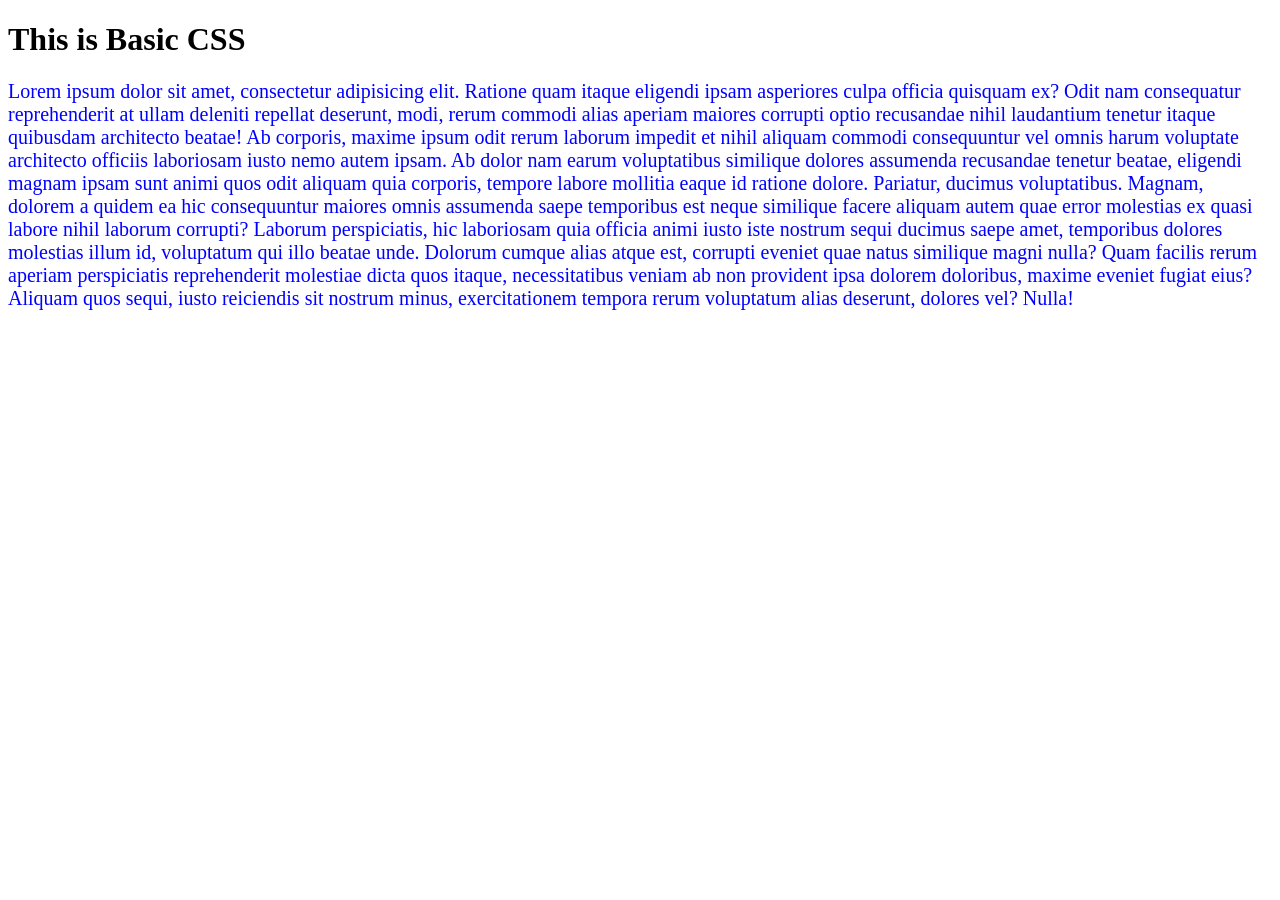
<file: index.html>
<!DOCTYPE html>
<html lang="en">

<head>
    <meta charset="UTF-8">
    <meta name="viewport" content="width=device-width, initial-scale=1.0">
    <title>Basic CSS</title>
</head>

<body>
    <h1>This is Basic CSS</h1>
    <p style="color: blue; font-size: 20px;">Lorem ipsum dolor sit amet, consectetur adipisicing elit. Ratione quam itaque eligendi ipsam asperiores culpa
        officia quisquam ex? Odit nam consequatur reprehenderit at ullam deleniti repellat deserunt, modi, rerum commodi
        alias aperiam maiores corrupti optio recusandae nihil laudantium tenetur itaque quibusdam architecto beatae! Ab
        corporis, maxime ipsum odit rerum laborum impedit et nihil aliquam commodi consequuntur vel omnis harum
        voluptate architecto officiis laboriosam iusto nemo autem ipsam. Ab dolor nam earum voluptatibus similique
        dolores assumenda recusandae tenetur beatae, eligendi magnam ipsam sunt animi quos odit aliquam quia corporis,
        tempore labore mollitia eaque id ratione dolore. Pariatur, ducimus voluptatibus. Magnam, dolorem a quidem ea hic
        consequuntur maiores omnis assumenda saepe temporibus est neque similique facere aliquam autem quae error
        molestias ex quasi labore nihil laborum corrupti? Laborum perspiciatis, hic laboriosam quia officia animi iusto
        iste nostrum sequi ducimus saepe amet, temporibus dolores molestias illum id, voluptatum qui illo beatae unde.
        Dolorum cumque alias atque est, corrupti eveniet quae natus similique magni nulla? Quam facilis rerum aperiam
        perspiciatis reprehenderit molestiae dicta quos itaque, necessitatibus veniam ab non provident ipsa dolorem
        doloribus, maxime eveniet fugiat eius? Aliquam quos sequi, iusto reiciendis sit nostrum minus, exercitationem
        tempora rerum voluptatum alias deserunt, dolores vel? Nulla!
    </p>
</body>

</html>
</file>
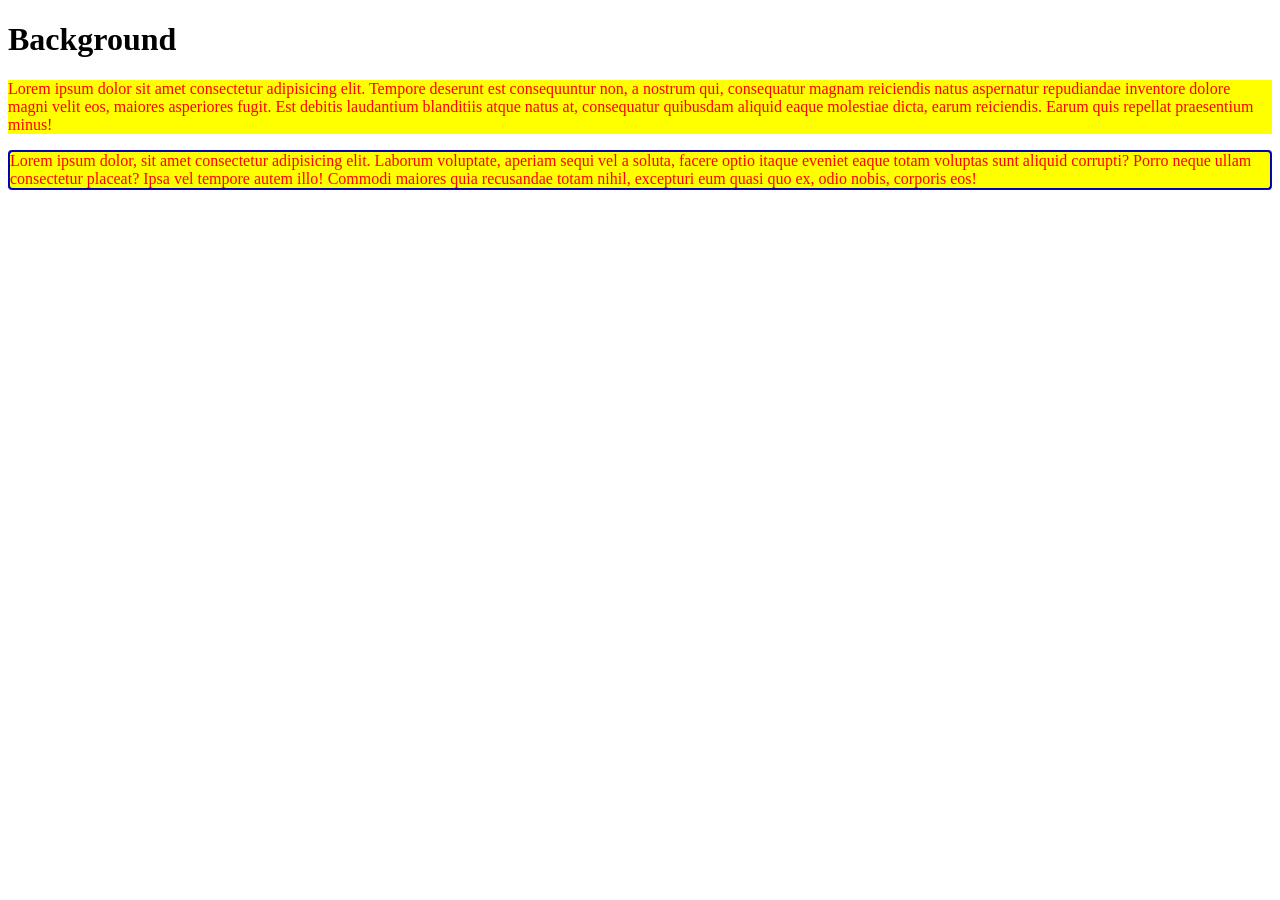
<file: background.html>
<!DOCTYPE html>
<html lang="en">

<head>
    <meta charset="UTF-8">
    <meta name="viewport" content="width=device-width, initial-scale=1.0">
    <title>Background</title>
    <style>
        p {
            background-color: yellow;
            color: red;
        }
        .bdr{
            border: 2px solid;
            border-color: blue;
            border-radius: 4px;
            border-style: groove;
        }
    </style>
</head>

<body>
    <h1>Background</h1>
    <p>Lorem ipsum dolor sit amet consectetur adipisicing elit. Tempore deserunt est consequuntur non, a nostrum qui,
        consequatur magnam reiciendis natus aspernatur repudiandae inventore dolore magni velit eos, maiores asperiores
        fugit. Est debitis laudantium blanditiis atque natus at, consequatur quibusdam aliquid eaque molestiae dicta,
        earum reiciendis. Earum quis repellat praesentium minus!
    </p>
    <p class="bdr">Lorem ipsum dolor, sit amet consectetur adipisicing elit. Laborum voluptate, aperiam sequi vel a soluta, facere
        optio itaque eveniet eaque totam voluptas sunt aliquid corrupti? Porro neque ullam consectetur placeat? Ipsa vel
        tempore autem illo! Commodi maiores quia recusandae totam nihil, excepturi eum quasi quo ex, odio nobis,
        corporis eos!
    </p>
</body>

</html>
</file>
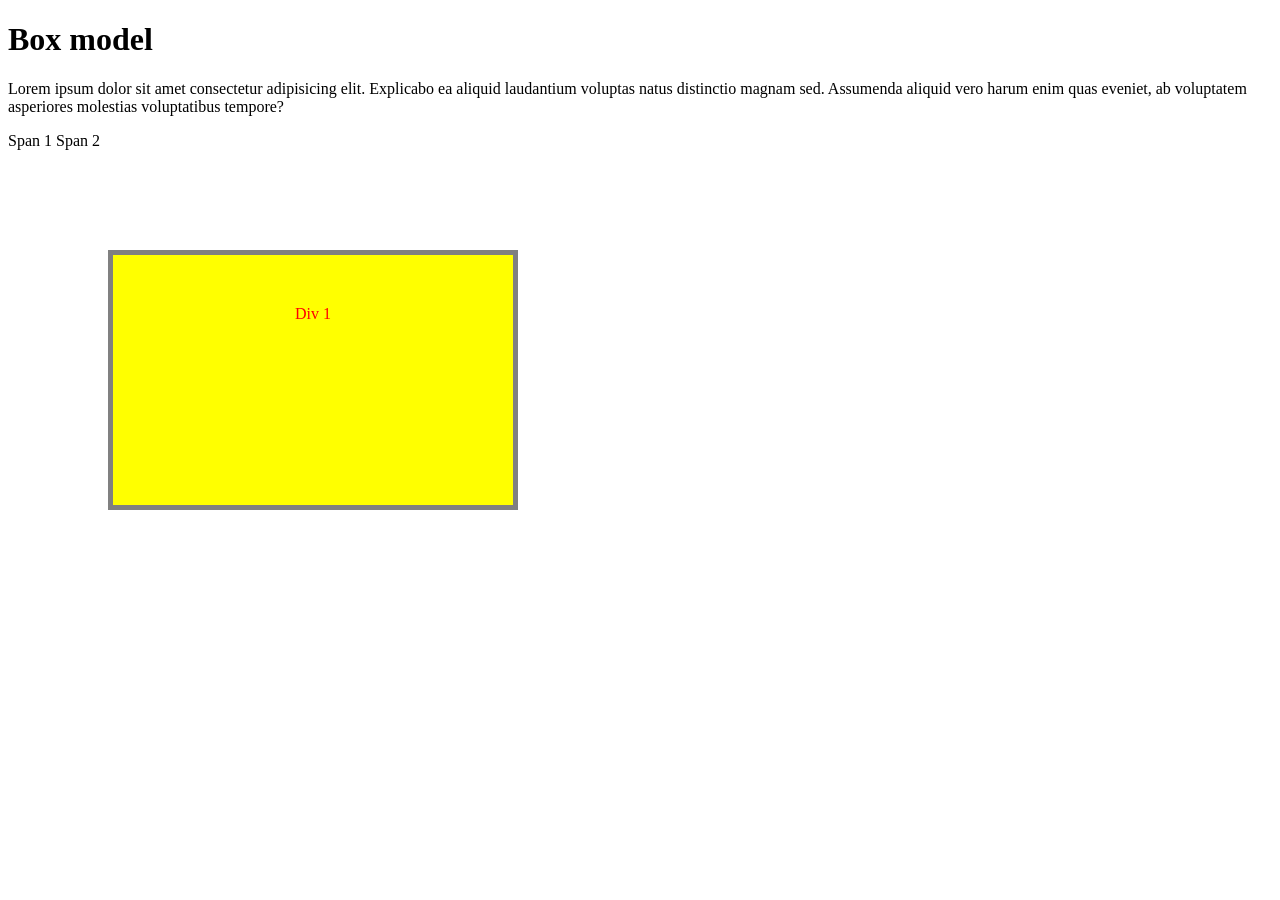
<file: box_model.html>
<!DOCTYPE html>
<html lang="en">

<head>
    <meta charset="UTF-8">
    <meta name="viewport" content="width=device-width, initial-scale=1.0">
    <title>Box model</title>
    <style>
         .box {
             width: 300px;
             height: 150px;
             padding: 50px 50px;
             border: 5px solid gray;
             margin: 100px;
             background-color: yellow;
             text-align: center;
             color: red;
             }

    </style>
</head>

<body>
    <h1>Box model</h1>
    <p>Lorem ipsum dolor sit amet consectetur adipisicing elit. Explicabo ea aliquid laudantium voluptas natus
        distinctio magnam sed. Assumenda aliquid vero harum enim quas eveniet, ab voluptatem asperiores molestias
        voluptatibus tempore?
    </p>
    <span>Span 1</span>
    <span>Span 2</span>
    <div class="box">Div 1</div>
</body>

</html>
</file>
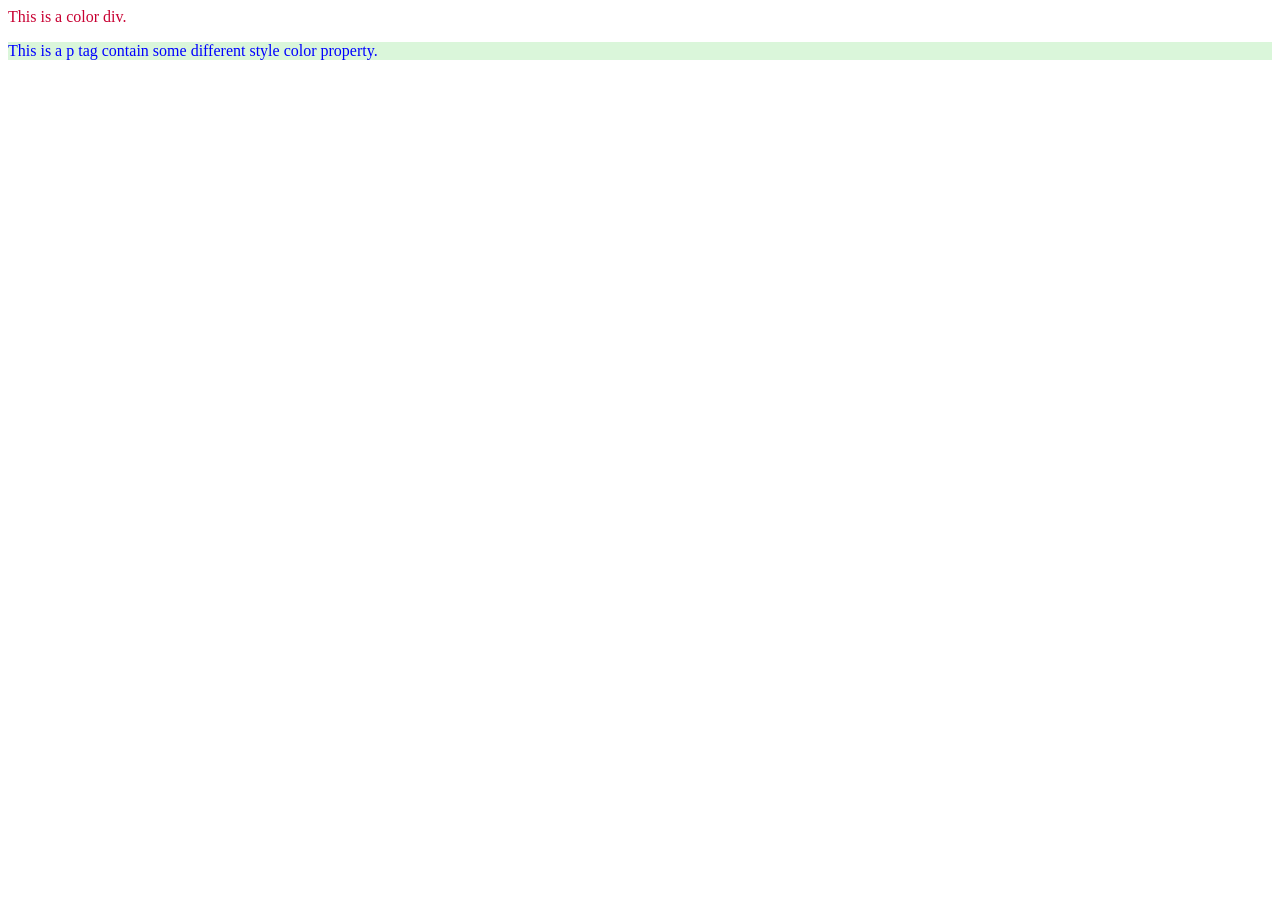
<file: colors.html>
<!DOCTYPE html>
<html lang="en">
<head>
    <meta charset="UTF-8">
    <meta name="viewport" content="width=device-width, initial-scale=1.0">
    <title>Types of color</title>
    <style>
div{
    color: rgb(200, 0, 50);
}
p{
    background-color: hsla(120, 60%, 70%, 0.3); 
    color: hsl(240, 100%, 50%);
}
    </style>
</head>
<body>
    <div>
        This is a color div.
    </div>
    <p>This is a p tag contain some different style color property.</p>
</body>
</html>
</file>
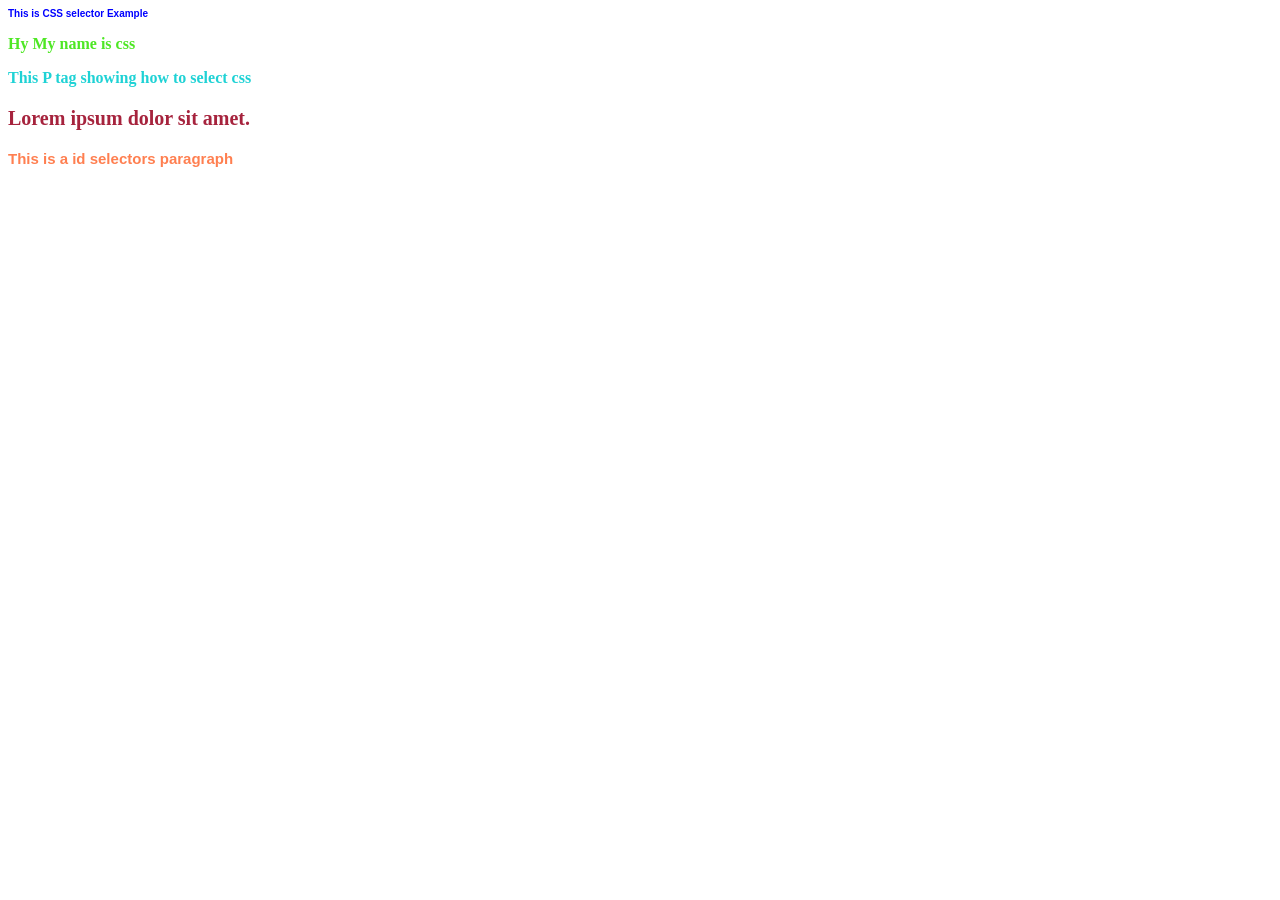
<file: css_selectors.html>
<!DOCTYPE html>
<html lang="en">
<head>
    <meta charset="UTF-8">
    <meta name="viewport" content="width=device-width, initial-scale=1.0">
    <title>Css Selectors</title>
    <link rel="stylesheet" href="selector.css">
</head>
<body>
    <h1>This is CSS selector Example</h1>
    <p>Hy My name is css</p>
    <div>
        <p>This P tag showing how to select css</p>
    </div>
    <p class="g1">Lorem ipsum dolor sit amet.</p>
    <h2 id="p1">This is a id selectors paragraph</h2>
</body>
</html>
</file>
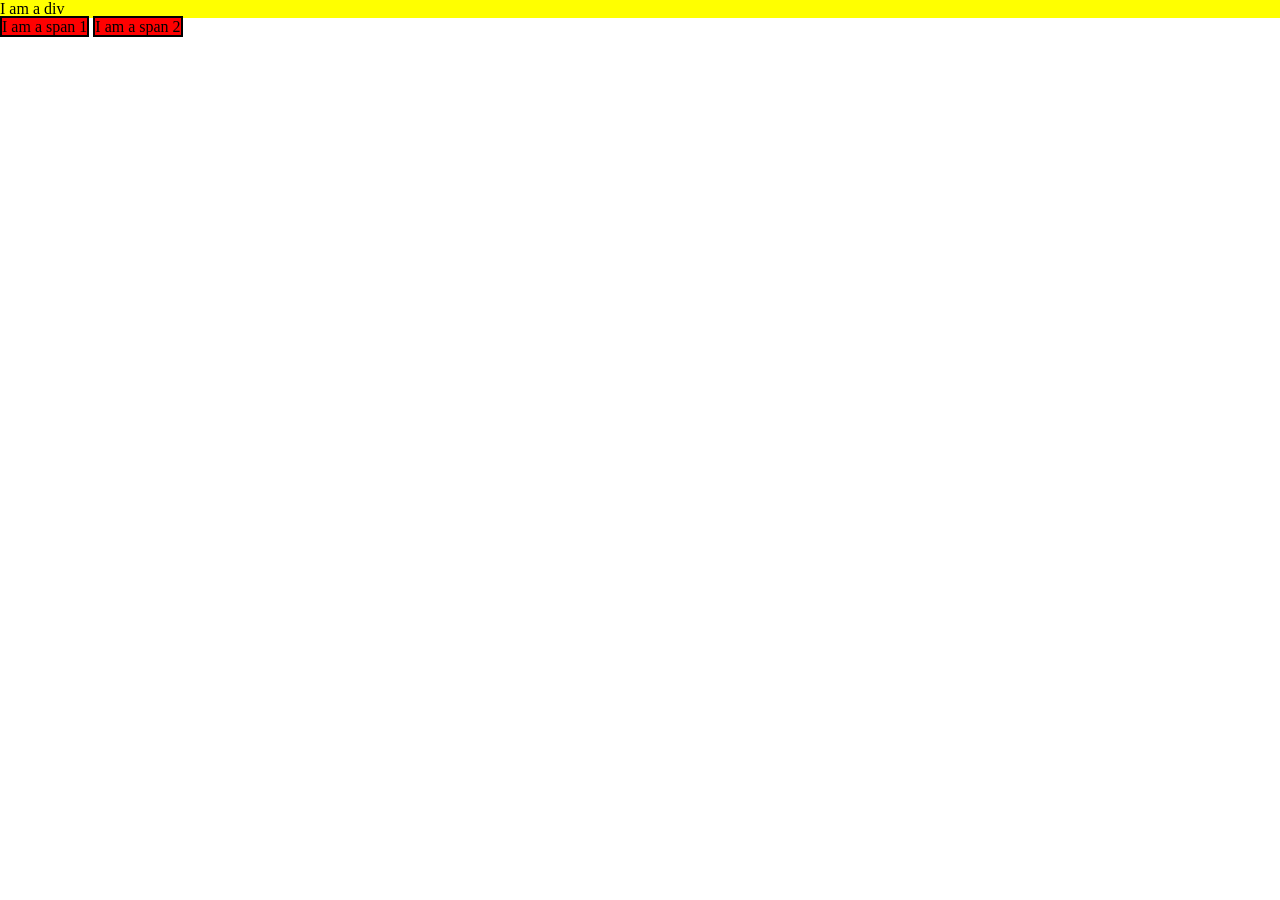
<file: display.html>
<!DOCTYPE html>
<html lang="en">
<head>
    <meta charset="UTF-8">
    <meta name="viewport" content="width=device-width, initial-scale=1.0">
    <title>Display Property</title>
    <style>
        *{
            margin: 0;
            padding: 0;
        }
        div{
            background-color: yellow;
        }
        span{
            background-color: red;
            border: 2px solid black;
        }
    </style>
</head>
<body>
    <div>I am a div</div>
    <span>I am a span 1</span>
    <span>I am a span 2</span>
</body>
</html>
</file>
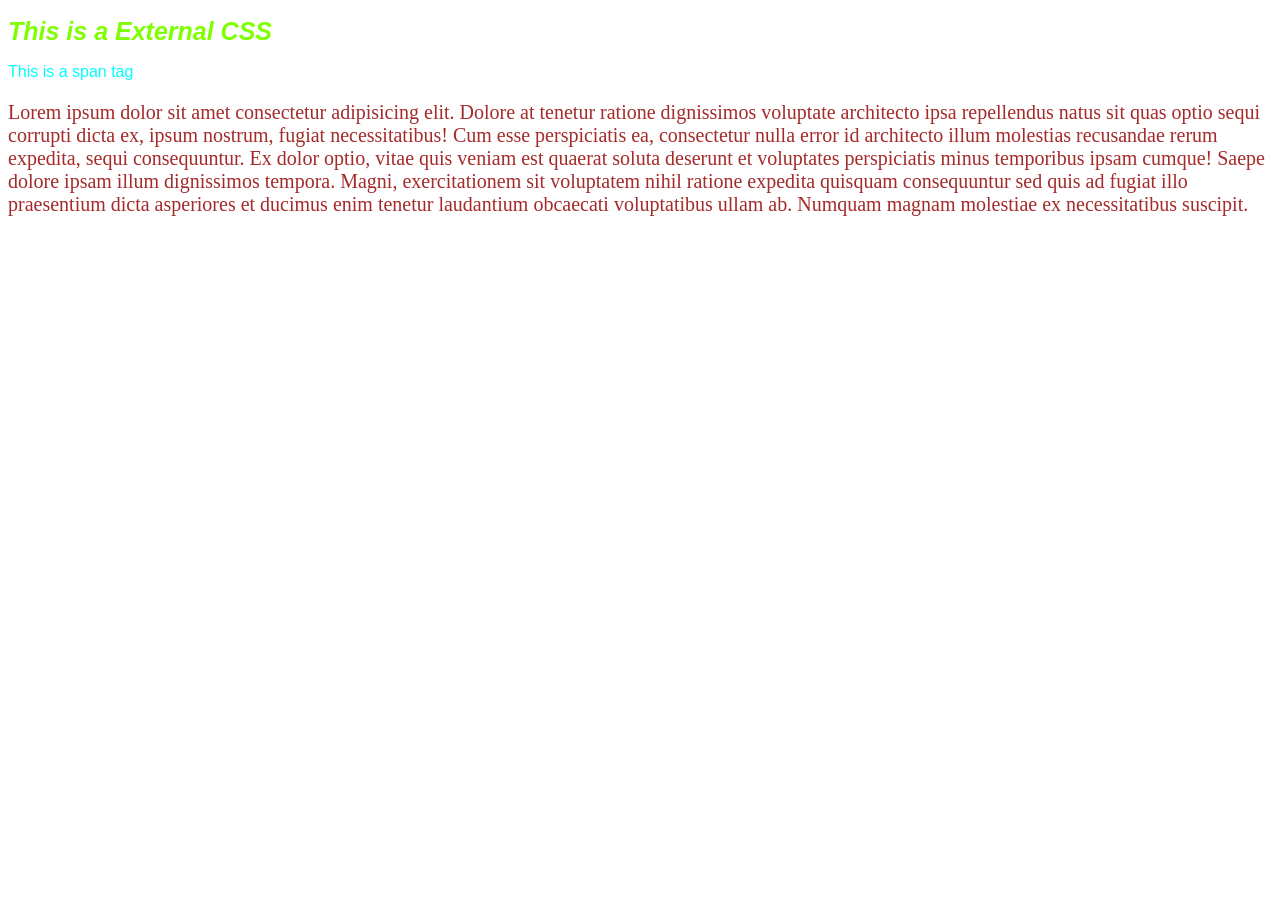
<file: External_css.html>
<!DOCTYPE html>
<html lang="en">

<head>
    <meta charset="UTF-8">
    <meta name="viewport" content="width=device-width, initial-scale=1.0">
    <title>External CSS</title>
    <link rel="stylesheet" href="style.css">
</head>

<body>
    <h1>This is a External CSS</h1>
    <span>This is a span tag</span>
    <p>Lorem ipsum dolor sit amet consectetur adipisicing elit. Dolore at tenetur ratione dignissimos voluptate
        architecto ipsa repellendus natus sit quas optio sequi corrupti dicta ex, ipsum nostrum, fugiat necessitatibus!
        Cum esse perspiciatis ea, consectetur nulla error id architecto illum molestias recusandae rerum expedita, sequi
        consequuntur. Ex dolor optio, vitae quis veniam est quaerat soluta deserunt et voluptates perspiciatis minus
        temporibus ipsam cumque! Saepe dolore ipsam illum dignissimos tempora. Magni, exercitationem sit voluptatem
        nihil ratione expedita quisquam consequuntur sed quis ad fugiat illo praesentium dicta asperiores et ducimus
        enim tenetur laudantium obcaecati voluptatibus ullam ab. Numquam magnam molestiae ex necessitatibus suscipit.
    </p>
</body>

</html>
</file>
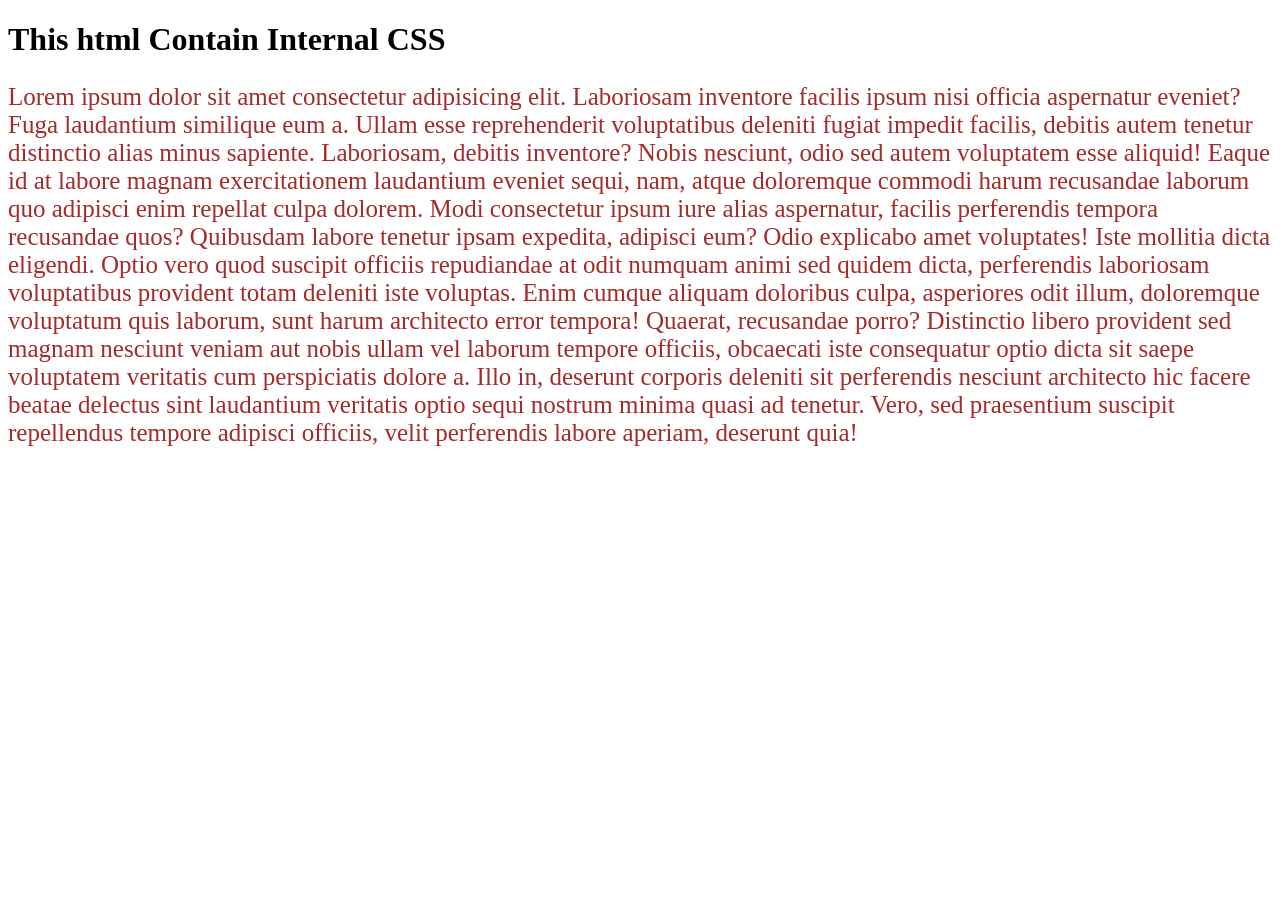
<file: internal_css.html>
<!DOCTYPE html>
<html lang="en">

<head>
    <meta charset="UTF-8">
    <meta name="viewport" content="width=device-width, initial-scale=1.0">
    <title>Internal css</title>
    <style>
        p{
            color: brown;
            font-size: 25px;
        }
    </style>
</head>

<body>
    <h1>This html Contain Internal CSS</h1>
    <p>Lorem ipsum dolor sit amet consectetur adipisicing elit. Laboriosam inventore facilis ipsum nisi officia
        aspernatur eveniet? Fuga laudantium similique eum a. Ullam esse reprehenderit voluptatibus deleniti fugiat
        impedit facilis, debitis autem tenetur distinctio alias minus sapiente. Laboriosam, debitis inventore? Nobis
        nesciunt, odio sed autem voluptatem esse aliquid! Eaque id at labore magnam exercitationem laudantium eveniet
        sequi, nam, atque doloremque commodi harum recusandae laborum quo adipisci enim repellat culpa dolorem. Modi
        consectetur ipsum iure alias aspernatur, facilis perferendis tempora recusandae quos? Quibusdam labore tenetur
        ipsam expedita, adipisci eum? Odio explicabo amet voluptates! Iste mollitia dicta eligendi. Optio vero quod
        suscipit officiis repudiandae at odit numquam animi sed quidem dicta, perferendis laboriosam voluptatibus
        provident totam deleniti iste voluptas. Enim cumque aliquam doloribus culpa, asperiores odit illum, doloremque
        voluptatum quis laborum, sunt harum architecto error tempora! Quaerat, recusandae porro? Distinctio libero
        provident sed magnam nesciunt veniam aut nobis ullam vel laborum tempore officiis, obcaecati iste consequatur
        optio dicta sit saepe voluptatem veritatis cum perspiciatis dolore a. Illo in, deserunt corporis deleniti sit
        perferendis nesciunt architecto hic facere beatae delectus sint laudantium veritatis optio sequi nostrum minima
        quasi ad tenetur. Vero, sed praesentium suscipit repellendus tempore adipisci officiis, velit perferendis labore
        aperiam, deserunt quia!</p>
</body>

</html>
</file>
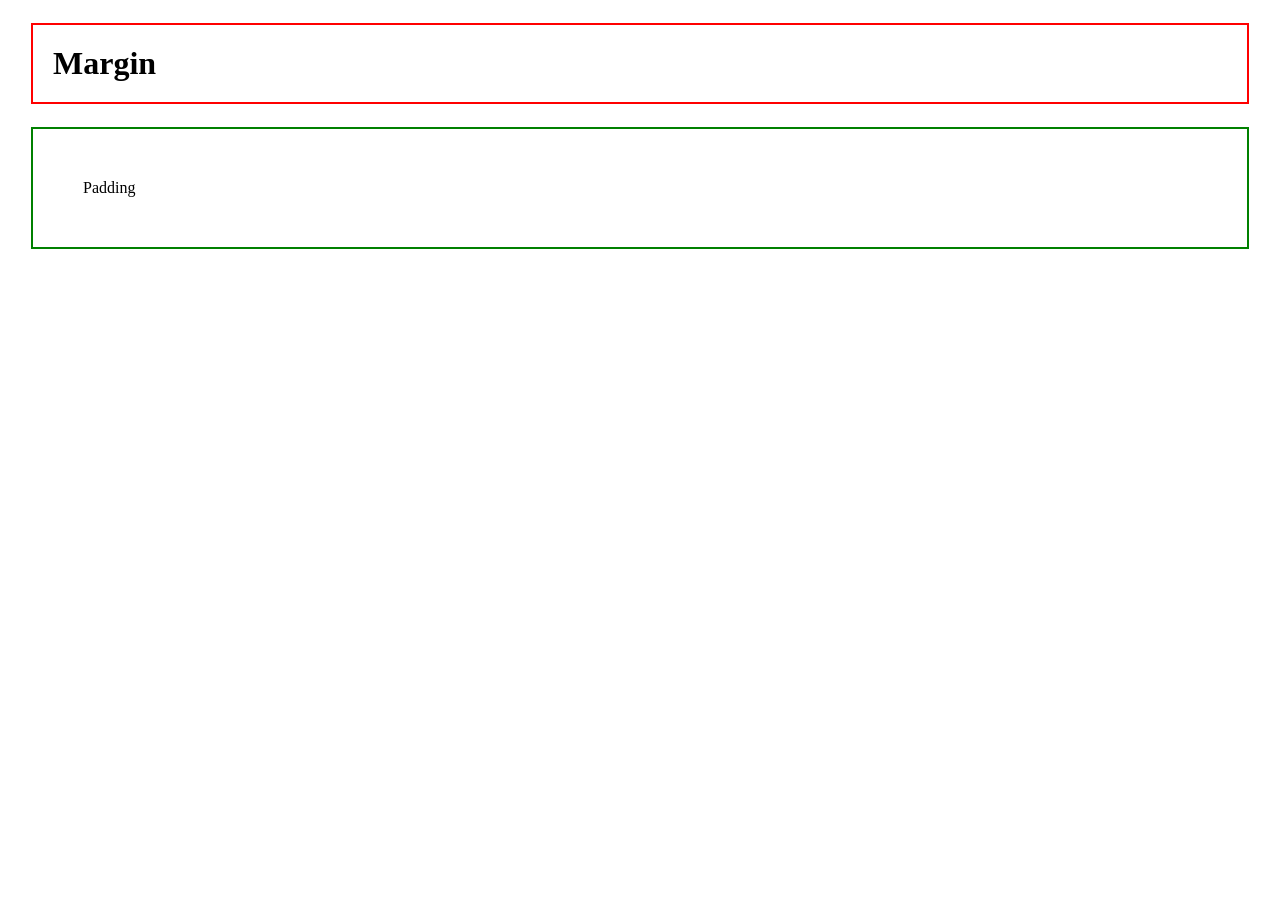
<file: margin_pading.html>
<!DOCTYPE html>
<html lang="en">
<head>
    <meta charset="UTF-8">
    <meta name="viewport" content="width=device-width, initial-scale=1.0">
    <title>Margin And Padding</title>
    <style>
        h1{
           border: 2px solid red;
           margin: 23px;
           padding: 20px;
        }
        p{
            border: 2px solid green;
            margin: 23px;
            padding: 50px 50px 50px 50px;
        }
    </style>
</head>
<body>
    <h1>Margin</h1>
    <p>Padding</p>
</body>
</html>
</file>
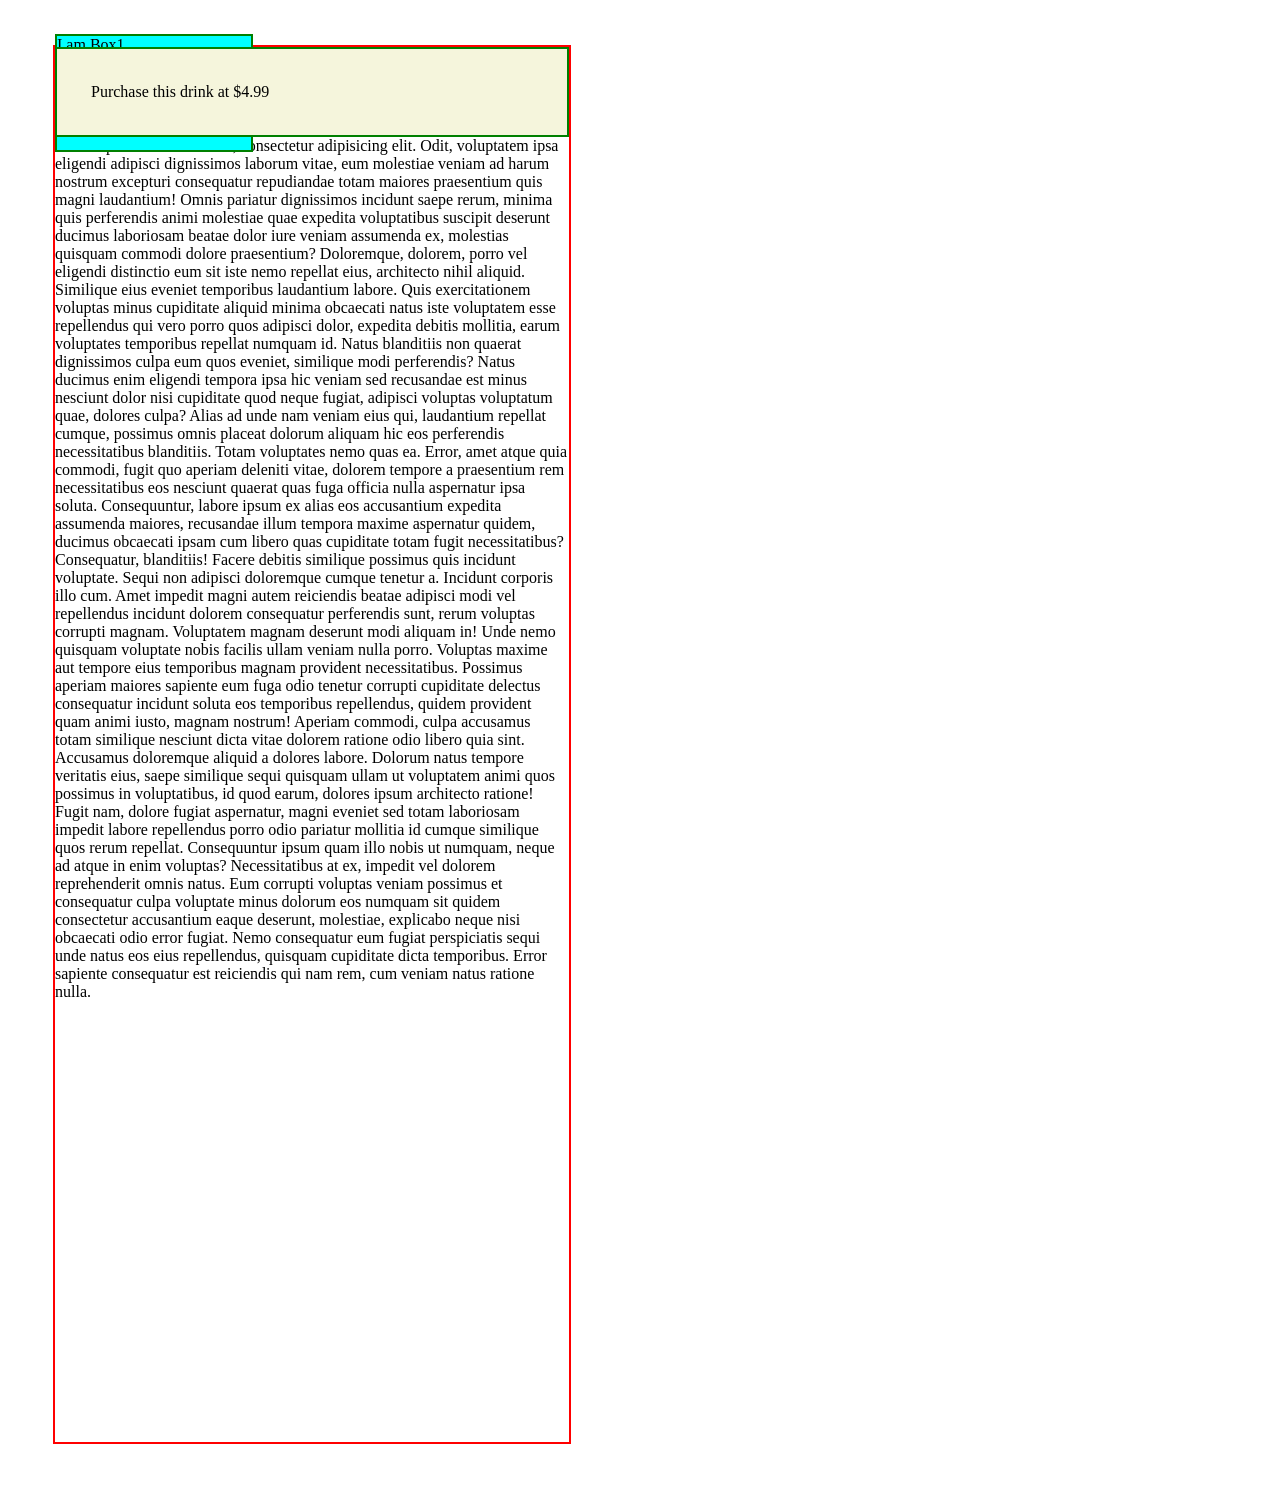
<file: position.html>
<!DOCTYPE html>
<html lang="en">
<head>
    <meta charset="UTF-8">
    <meta name="viewport" content="width=device-width, initial-scale=1.0">
    <title>Position</title>
    <style>
        .container{
            margin:45px;
            width: 514px;
            height: 155vh;
            border: 2px solid red;
            position: static; /* This is a positioned element */
        }

        .box1{
            width: 194px;
            height: 114px;
            border: 2px solid green;
            background-color: aqua;
            position: absolute;
            top: 34px;
            z-index: 10;
        }
        .ad{
            border: 2px solid green;
            background-color: beige;
            padding: 34px;
            position: sticky;
            top: 0;
            z-index: 20;
           
        }
    </style>
</head>
<body>
    <div class="container">
        <div class="box1">
            I am Box1
        </div>
          <div class="ad">
            Purchase this drink at $4.99
        </div>
        <div>
            Lorem ipsum dolor sit amet, consectetur adipisicing elit. Odit, voluptatem ipsa eligendi adipisci dignissimos laborum vitae, eum molestiae veniam ad harum nostrum excepturi consequatur repudiandae totam maiores praesentium quis magni laudantium! Omnis pariatur dignissimos incidunt saepe rerum, minima quis perferendis animi molestiae quae expedita voluptatibus suscipit deserunt ducimus laboriosam beatae dolor iure veniam assumenda ex, molestias quisquam commodi dolore praesentium? Doloremque, dolorem, porro vel eligendi distinctio eum sit iste nemo repellat eius, architecto nihil aliquid. Similique eius eveniet temporibus laudantium labore. Quis exercitationem voluptas minus cupiditate aliquid minima obcaecati natus iste voluptatem esse repellendus qui vero porro quos adipisci dolor, expedita debitis mollitia, earum voluptates temporibus repellat numquam id. Natus blanditiis non quaerat dignissimos culpa eum quos eveniet, similique modi perferendis? Natus ducimus enim eligendi tempora ipsa hic veniam sed recusandae est minus nesciunt dolor nisi cupiditate quod neque fugiat, adipisci voluptas voluptatum quae, dolores culpa? Alias ad unde nam veniam eius qui, laudantium repellat cumque, possimus omnis placeat dolorum aliquam hic eos perferendis necessitatibus blanditiis. Totam voluptates nemo quas ea. Error, amet atque quia commodi, fugit quo aperiam deleniti vitae, dolorem tempore a praesentium rem necessitatibus eos nesciunt quaerat quas fuga officia nulla aspernatur ipsa soluta. Consequuntur, labore ipsum ex alias eos accusantium expedita assumenda maiores, recusandae illum tempora maxime aspernatur quidem, ducimus obcaecati ipsam cum libero quas cupiditate totam fugit necessitatibus? Consequatur, blanditiis! Facere debitis similique possimus quis incidunt voluptate. Sequi non adipisci doloremque cumque tenetur a. Incidunt corporis illo cum. Amet impedit magni autem reiciendis beatae adipisci modi vel repellendus incidunt dolorem consequatur perferendis sunt, rerum voluptas corrupti magnam. Voluptatem magnam deserunt modi aliquam in! Unde nemo quisquam voluptate nobis facilis ullam veniam nulla porro. Voluptas maxime aut tempore eius temporibus magnam provident necessitatibus. Possimus aperiam maiores sapiente eum fuga odio tenetur corrupti cupiditate delectus consequatur incidunt soluta eos temporibus repellendus, quidem provident quam animi iusto, magnam nostrum! Aperiam commodi, culpa accusamus totam similique nesciunt dicta vitae dolorem ratione odio libero quia sint. Accusamus doloremque aliquid a dolores labore. Dolorum natus tempore veritatis eius, saepe similique sequi quisquam ullam ut voluptatem animi quos possimus in voluptatibus, id quod earum, dolores ipsum architecto ratione! Fugit nam, dolore fugiat aspernatur, magni eveniet sed totam laboriosam impedit labore repellendus porro odio pariatur mollitia id cumque similique quos rerum repellat. Consequuntur ipsum quam illo nobis ut numquam, neque ad atque in enim voluptas? Necessitatibus at ex, impedit vel dolorem reprehenderit omnis natus. Eum corrupti voluptas veniam possimus et consequatur culpa voluptate minus dolorum eos numquam sit quidem consectetur accusantium eaque deserunt, molestiae, explicabo neque nisi obcaecati odio error fugiat. Nemo consequatur eum fugiat perspiciatis sequi unde natus eos eius repellendus, quisquam cupiditate dicta temporibus. Error sapiente consequatur est reiciendis qui nam rem, cum veniam natus ratione nulla.
        </div>

      
    </div>
</body>
</html>
</file>
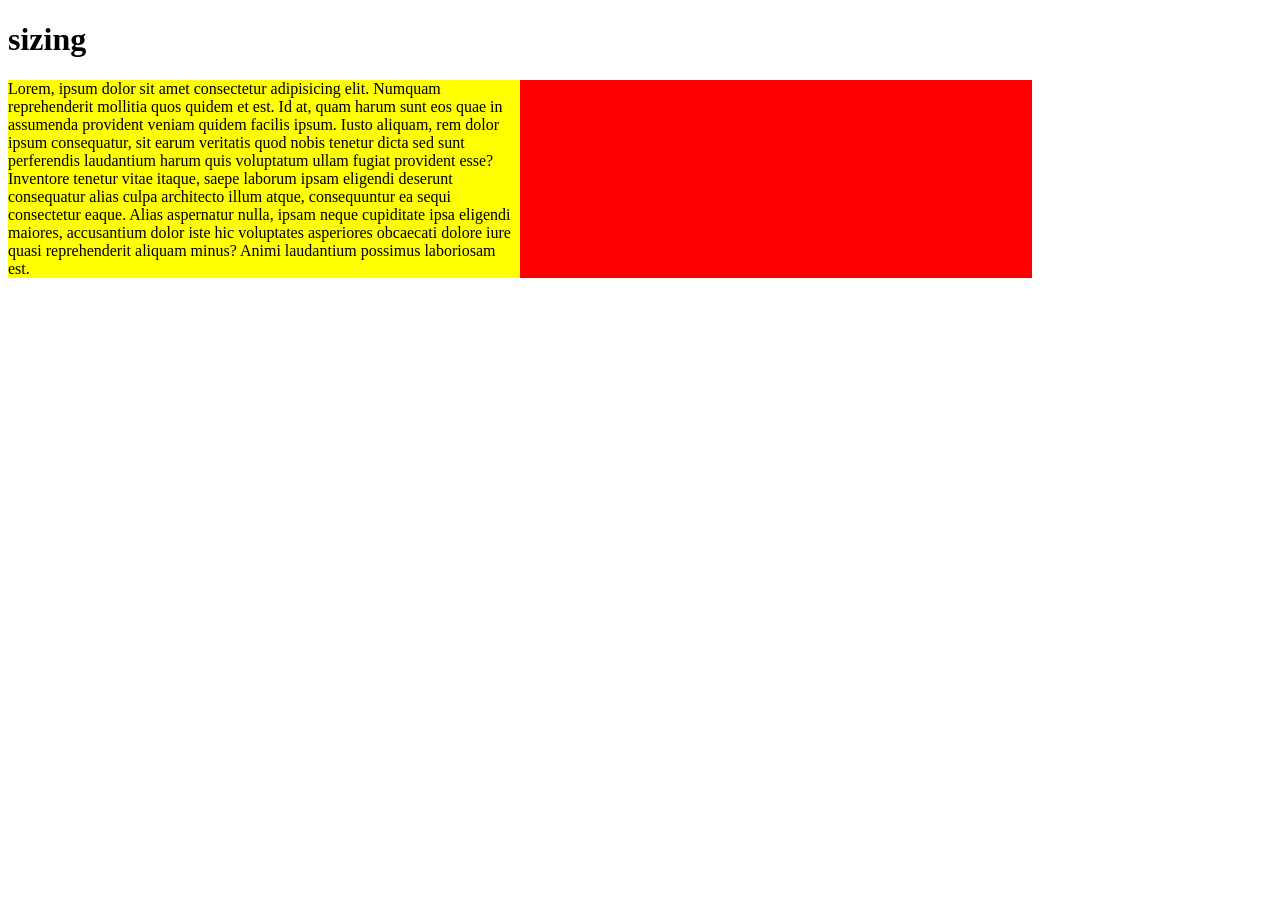
<file: sizing.html>
<!DOCTYPE html>
<html lang="en">

<head>
    <meta charset="UTF-8">
    <meta name="viewport" content="width=device-width, initial-scale=1.0">
    <title>Sizing</title>
    <style>
        #para{
            width: 50%;
            background-color: yellow;
        }
        #div1{
            background-color: red;
            width: 80vw;
        }
    </style>
</head>

<body>
    <h1>sizing</h1>
    <div id="div1">
        <p id="para">Lorem, ipsum dolor sit amet consectetur adipisicing elit. Numquam reprehenderit mollitia quos quidem et est.
            Id at, quam harum sunt eos quae in assumenda provident veniam quidem facilis ipsum. Iusto aliquam, rem dolor
            ipsum consequatur, sit earum veritatis quod nobis tenetur dicta sed sunt perferendis laudantium harum quis
            voluptatum ullam fugiat provident esse? Inventore tenetur vitae itaque, saepe laborum ipsam eligendi
            deserunt consequatur alias culpa architecto illum atque, consequuntur ea sequi consectetur eaque. Alias
            aspernatur nulla, ipsam neque cupiditate ipsa eligendi maiores, accusantium dolor iste hic voluptates
            asperiores obcaecati dolore iure quasi reprehenderit aliquam minus? Animi laudantium possimus laboriosam
            est.
        </p>
    </div>
</body>

</html>
</file>
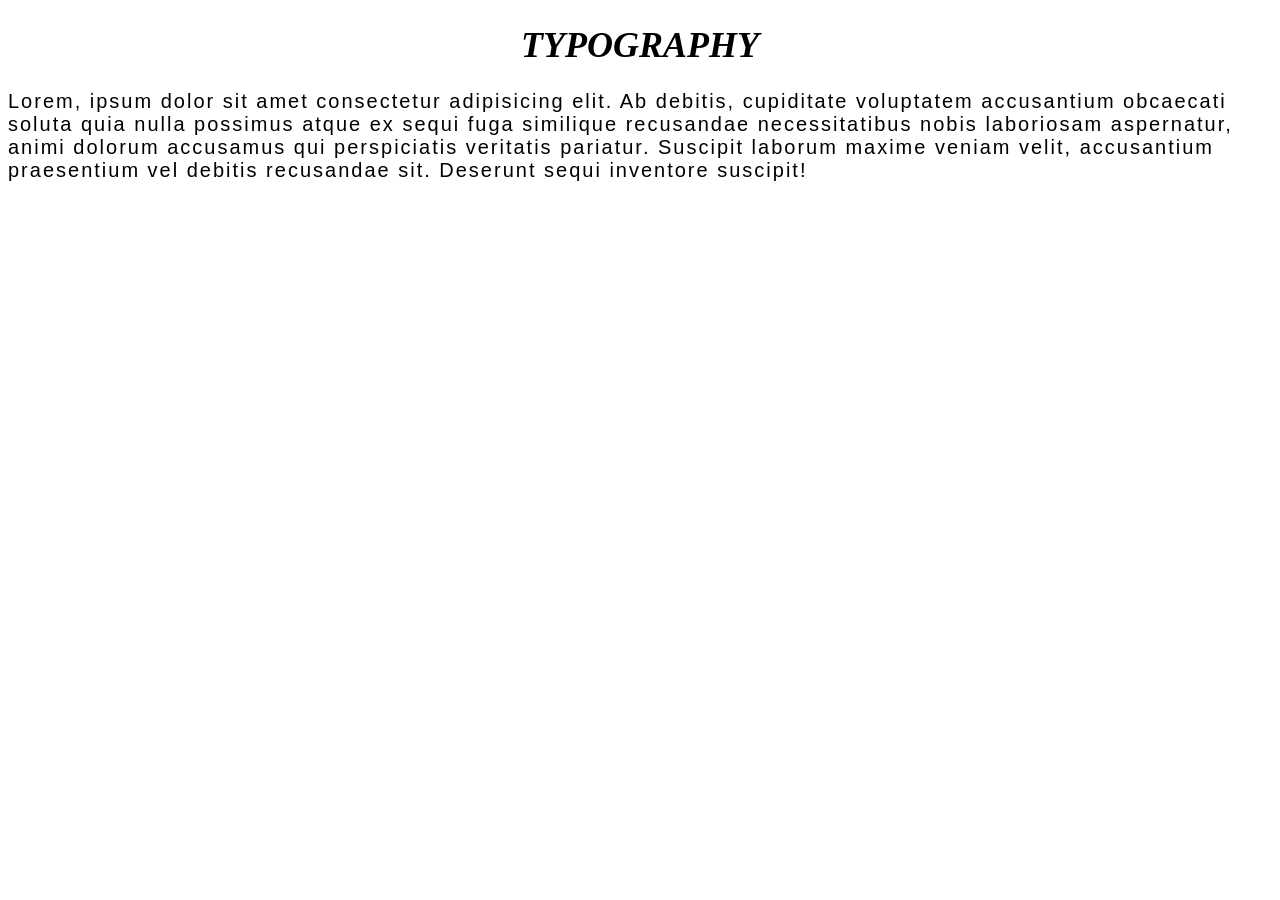
<file: typograph.html>
<!DOCTYPE html>
<html lang="en">

<head>
    <meta charset="UTF-8">
    <meta name="viewport" content="width=device-width, initial-scale=1.0">
    <title>Typography in Css</title>
    <style>
        p{
            font-family: Arial, sans-serif;
            font-size: 20px;
            letter-spacing: 2px;
        }
        h1{
            font-style: italic;
            text-align: center;
            font-size: 36px;
            font-weight: bold;
            text-transform: uppercase;
        }
    </style>
</head>

<body>
    <h1>Typography</h1>
    <p>Lorem, ipsum dolor sit amet consectetur adipisicing elit. Ab debitis, cupiditate voluptatem accusantium obcaecati
        soluta quia nulla possimus atque ex sequi fuga similique recusandae necessitatibus nobis laboriosam aspernatur,
        animi dolorum accusamus qui perspiciatis veritatis pariatur. Suscipit laborum maxime veniam velit, accusantium
        praesentium vel debitis recusandae sit. Deserunt sequi inventore suscipit!
    </p>
</body>

</html>
</file>
<file: selector.css>
h1{
    color: blue;
    font-family: 'Segoe UI', Tahoma, Geneva, Verdana, sans-serif;
    font-size: 10px;
}
p{
    color: rgb(78, 231, 36);
    font-family: 'Times New Roman', Times, serif;
    font-weight: bold;
}
.g1{
    color: rgb(166, 35, 61);
    font-size: 20px;
}
#p1{
    color: coral;
    font-family: 'Franklin Gothic Medium', 'Arial Narrow', Arial, sans-serif;
    font-size: 15px;
}
div p{
    color: rgb(31, 210, 213);
    font-family: 'Times New Roman', Times, serif;
    font-weight: bold;
}
</file>
<file: style.css>
p{
    color: brown;
    font-size: 20px;
}
span{
    color: aqua;
    font-family: 'Franklin Gothic Medium', 'Arial Narrow', Arial, sans-serif;
}
h1{
    color: chartreuse;
    font-family: 'Gill Sans', 'Gill Sans MT', Calibri, 'Trebuchet MS', sans-serif;
    font-size: 25px;
    font-style: italic;
}
</file>
